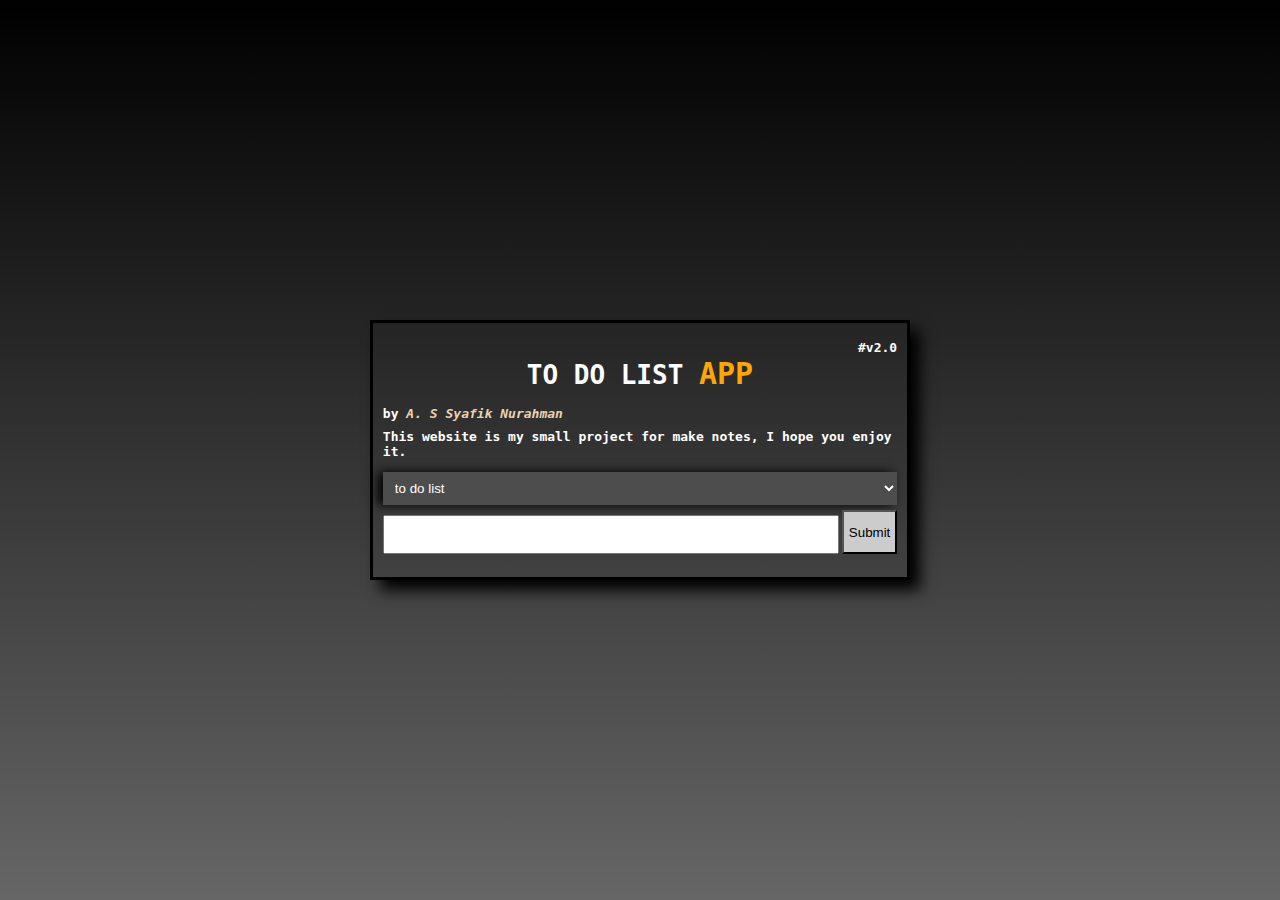
<file: ToDoList/todolist.html>
<!doctype html>
<html lang="en">
    <head>
        <meta charset="UTF-8" />
        <meta name="viewport" content="width=device-width, initial-scale=1.0" />
        <title>to do list app</title>

        <link rel="stylesheet" href="todolist.css" />
    </head>
    <body>
        <section class="content">
            <div class="container">
                <h4 class="version">#v2.0</h4>
                <h1>TO DO LIST <span class="web">APP</span></h1>
                <p class="name">by <span class="myName">A. S Syafik Nurahman</span></p>
                <p>This website is my small project for make notes, I hope you enjoy it.</p>
                <select name="mode" id="mode">
                    <option value="todolist">to do list</option>
                    <option value="counter">counter</option>
                </select>
                <div class="container-input">
                    <input class="data" type="text" />
                    <button class="btn" onclick="Addlist()">Submit</button>
                </div>
                <ul class="content-data"></ul>
            </div>
        </section>
        <script src="todolist.js"></script>
    </body>
</html>
</file>
<file: ToDoList/todolist.css>
body {
    margin: 0;
    font-family: monospace;
    background:linear-gradient(hsl(0, 0%, 0%),hsl(0, 0%, 40%));
    background-size: cover;

}
h1{
    margin-top:-1rem ;
}
.version{   
    
    text-align: right;
}
.data{
    margin-top: 10px;
    width: 27rem;
}
.web{
    color: hsl(39, 100%, 50%);
    font-size: 30px;
}
.myName{
    font-weight:bold;
    font-style: italic;
    color: hsl(37, 56%, 80%);
}
.name{
    margin-top: -2px;
    margin-bottom: -5px;
}
.content{
    height: 100vh;
    display: flex;
    justify-content: center;
    align-items: center;
}
.container {
    height: max-content;
    width: min-content;
    display: grid;
    margin-top: 50%;
    background-color: transparent;
    border: 3px black solid;
    box-shadow: 10px 10px 14px black;
    margin: auto;
    font-weight: bold;
    text-align: center;
    padding:0px 10px;
    color: hsl(0, 0%, 100%);


}
.container-input{
    display: flex;
    gap: .2rem;
}
.content .container .container-input input{
    padding: 10px;
}
.content .container p{
    text-align: left;
}
.btn {
    background-color: hsl(0, 0%, 80%);
    cursor: pointer;
    padding: .3rem;
    margin-top: 5px;
}
.btn:hover{
    background-color: hsl(0, 0%, 100%);
}
#Data{
    display: flex;
    justify-content: space-between;
    align-items: center;
    padding: 5px;
    margin-top: 10px;
    margin-left:-40px;
    position: relative;
    background-color:  hsl(0, 0%, 70%);
    border: none;
    font-size: 1rem;
    list-style: none;
    color: hsl(0, 0%, 0%);
}
#ceklist{
  padding: 5px;
  cursor: pointer;

}
.content-data{
    margin-top: 10px;
    
}
.icon{
    padding: 5px;
    cursor: pointer;
    background: none;
    border: none;
    border-radius: 3px;
    width: 30px;
    height: 30px;
    transition: all 0.2s;
    display:flex ;
    justify-content: center;
    align-items: center;

}
.area{
    display: flex;
    justify-content: left;
}
.Data{
    flex-grow: 1;
    word-break: break-word;
}
#mode{
    padding: .5rem;
    background-color: hsl(0, 0%, 30%);
    color: #fff;
    border: none;
    box-shadow: -5px 0px 10px black;
}
.btnplus, .btnminus{
    border: 1px solid black;
}
.btnplus{
    margin-left: rem;
}
.btnminus:hover, .btnplus:hover{
    background: hsl(0, 0%, 100%);
}
.numberarea{
    border: 1px solid black;
    height: auto;
}
</file>
